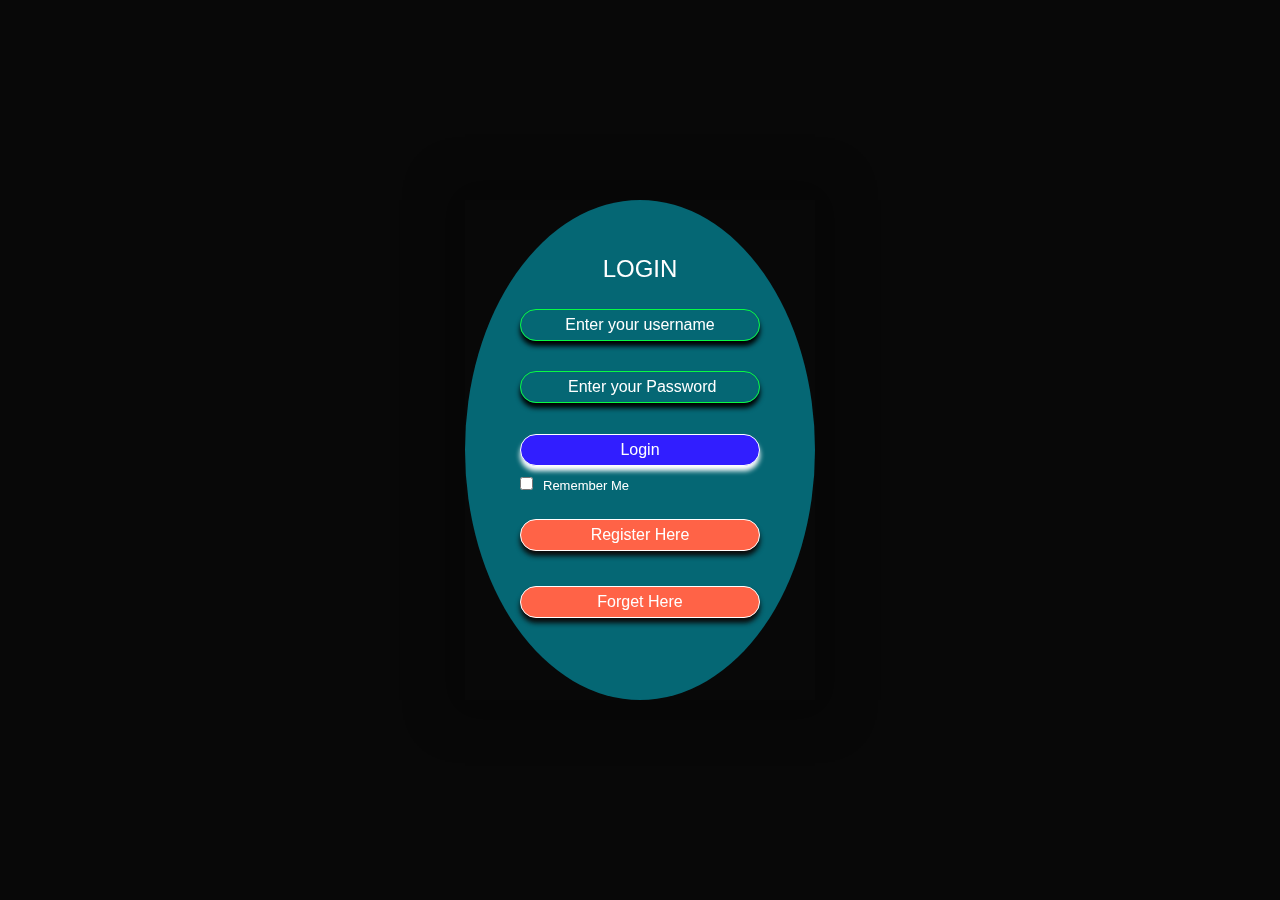
<file: index.html>
<!DOCTYPE html>
<html lang="en">
<head>
    <meta charset="UTF-8">
    <meta http-equiv="X-UA-Compatible" content="IE=edge">
    <meta name="viewport" content="width=device-width, initial-scale=1.0">
    <title>Login Page</title>
    <link rel="stylesheet" href="css/style.css">
</head>
<body>
   <div class="container">
       <div class="card">
           <div class="inner-box">
               <div class="card-front">
                   <h2>LOGIN</h2>
                   <form>
                       <input type="text" class="input-box" placeholder="Enter your username" required>
                       <br><br>
                       <input type="password" class="input-box" placeholder=" Enter your Password" required>
                       <button class="btn">Login</button>
                       <input type="checkbox"><span>Remember Me</span>
                       <button class="common-btn"><a href="pages/register.html">Register Here</a></button>
                       <button class="common-btn"><a href="pages/forget.html">Forget Here</a></button>
                    </form>
               </div>
            </div>
        </div>
    </div>
</body>
</html>
</file>
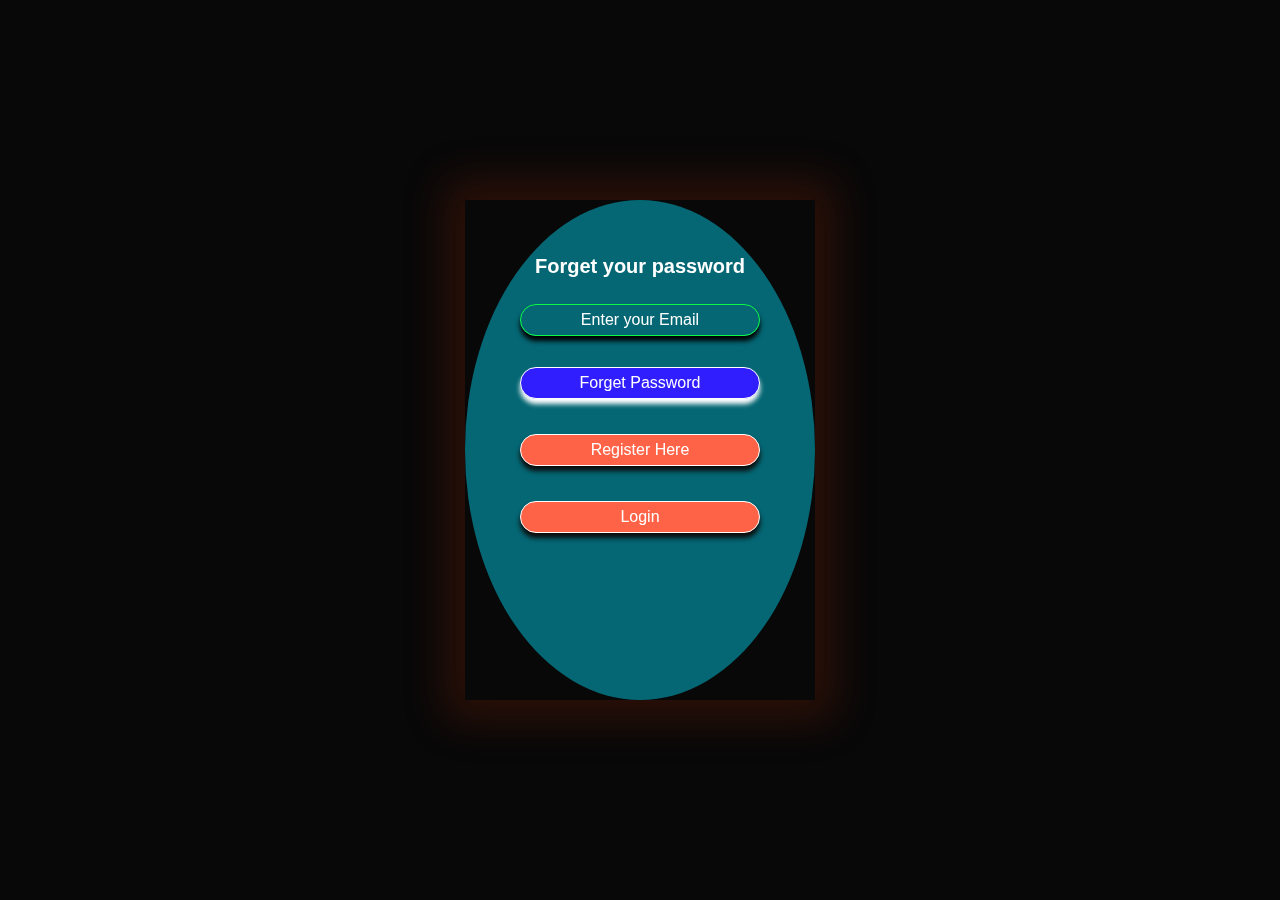
<file: pages/forget.html>
<!DOCTYPE html>
<html lang="en">
  <head>
    <meta charset="UTF-8" />
    <meta http-equiv="X-UA-Compatible" content="IE=edge" />
    <meta name="viewport" content="width=device-width, initial-scale=1.0" />
    <title>Forget Page</title>
    <link rel="stylesheet" href="../css/style.css" />
  </head>
  <body>
    <div class="container">
      <div class="card-3">
        <div class="inner-box">
          <div class="card-front">
               <h2>Forget your password</h2>
               <form>
                    <input type="email" class="input-box" placeholder="Enter your Email" required />
                    <br/>
                    <button class="btn">Forget Password</button>
                    <button class="common-btn"><a href="register.html">Register Here</a></button>
                    <button type="submit" class="common-btn"><a href="../index.html">Login</a></button>
              </form>
          </div>
        </div>
      </div>
    </div>
  </body>
</html>
</file>
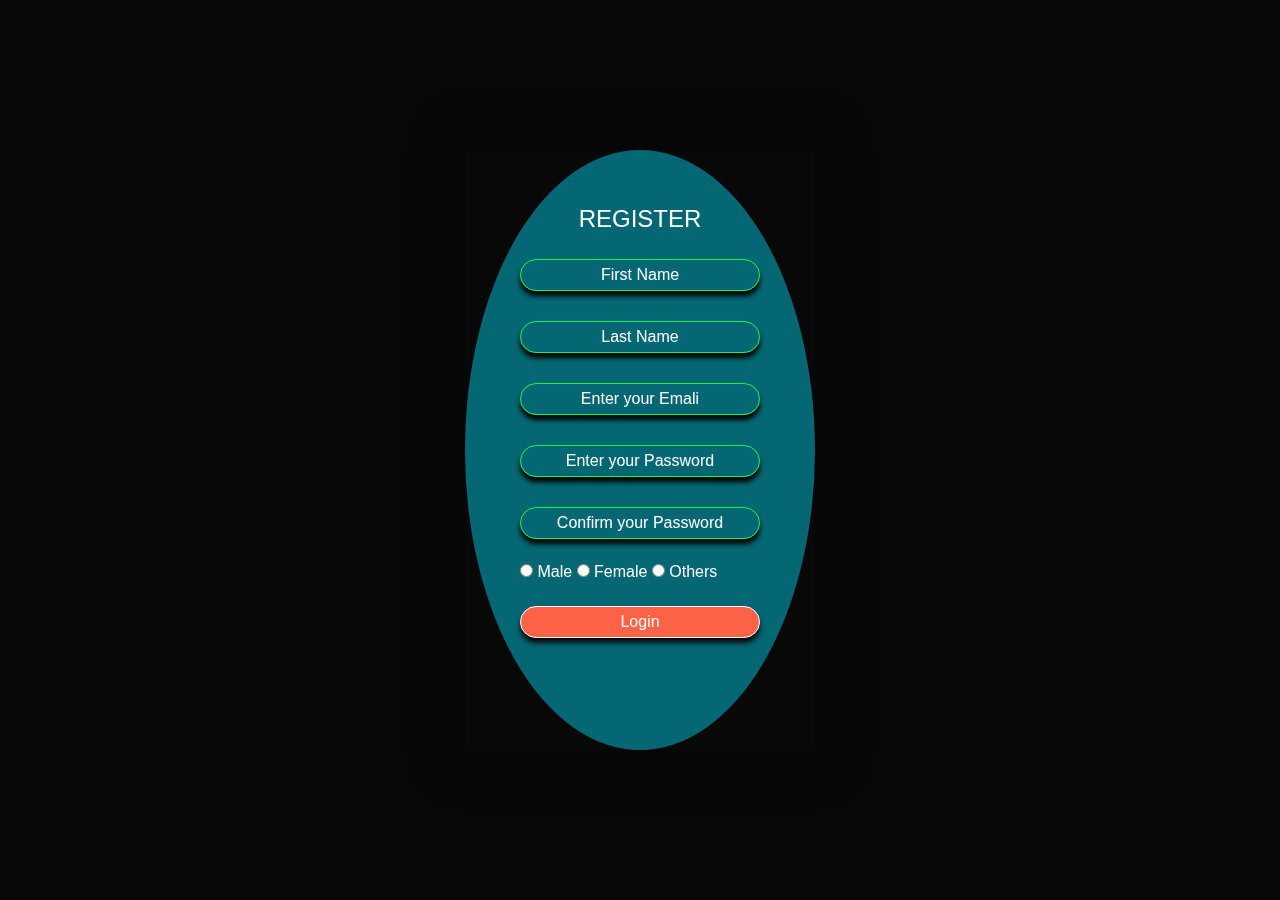
<file: pages/register.html>
<!DOCTYPE html>
<html lang="en">
<head>
    <meta charset="UTF-8">
    <meta http-equiv="X-UA-Compatible" content="IE=edge">
    <meta name="viewport" content="width=device-width, initial-scale=1.0">
    <title>Register Page</title>
    <link rel="stylesheet" href="../css/style.css">
</head>
<body>
    <div class="container">
        <div class="card-2">
            <div class="inner-box">
                <div class="card-front">
                    <h2>REGISTER</h2>
                    <form>
                        
                        <input type="text" class="input-box" placeholder="First Name" required>
                        <br><br>
                        <input type="text" class="input-box" placeholder="Last Name" required>
                        <br><br>
                        <input type="email" class="input-box" placeholder="Enter your Emali" required>
                        <br><br>
                        <input type="text" class="input-box" placeholder="Enter your Password" required>
                        <br><br>
                        <input type="password" class="input-box" placeholder="Confirm your Password" required>
                        <br><br>

                        <input type="radio" name="gender">
                        <label for="">Male</label>
                        <input type="radio" name="gender">
                        <label for="">Female</label>
                        <input type="radio" name="gender">
                        <label for="">Others</label>
                        <button type="submit" class="common-btn"><a href="../index.html">Login</a></button>
                        
                    </form>
                    
                    
                   
                </div>
                <div class="card-back">
                 
                </div>
            </div>
        </div>
    </div>
</body>
</html>
</file>
<file: css/style.css>
* {
    margin: 0;
    padding: 0;
  }
  .container {
    width: 100%;
    height: 100vh;
    font-family: sans-serif;
    background: rgb(8, 8, 8);
    color: #fff;
    display: flex;
    align-items: center;
    justify-content: center;
  }
  .card {
    width: 350px;
    height: 500px;
    box-shadow: 0 0 40px 20px rgba(0, 0, 0, 0.26);
  }
  .card-2 {
    width: 350px;
    height: 600px;
    box-shadow: 0 0 40px 20px rgba(0, 0, 0, 0.26);
  }
  .card-3 {
    width: 350px;
    height: 500px;
    box-shadow: 0 0 40px 20px rgba(180, 46, 9, 0.211);
  }
  .inner-box {
      position: relative;
      width: 100%;
      height: 100%;
    }
  .card-front {
    position: absolute;
    width: 100%;
    height: 100%;
    background-position: center;
    border-radius: 100%;                             /* Zahid*/
    background-size: cover;
    background-color: rgb(5, 103, 116);            /* Zahid*/
    padding: 55px;
    box-sizing: border-box;
    backface-visibility: hidden;
  }
  
  .card h2, .card-2 h2 {
    font-weight: normal;
    font-size: 24px;
    text-align: center;
    margin-bottom: 20px;
  }
  .card-3 h2 {
    font-size: 20px;
    margin-bottom: 20px;
    text-align: center;
  }
  .input-box {
    width: 100%;
    background: transparent;
    border: 1px solid rgb(9, 250, 69);            /* Zahid*/
    margin: 6px 0px;
    height: 32px;
    border-radius: 20px;
    padding: 0 10px;
    box-sizing: border-box;
    outline: none;
    text-align: center;
    color: rgb(248, 248, 248);
  }

  .input-box {
    box-shadow:  0px 5px 5px;
    color:black;
       }                                            /* Zahid*/                                                      /* Zahid*/

  ::placeholder {
    color: #fff;
    font-size: 16px;
  }
  button {
    width: 100%;
    background: transparent;
    border: 1px solid #fff;
    margin: 25px 0 10px;
    height: 32px;
    font-size: 16px;
    border-radius: 20px;
    box-sizing: border-box;
    outline: none;
    color: #fff;
    cursor: pointer;
  }
   
  span {
      font-size: 13px;
      margin-left: 10px;
    }
  .btn {
    background: rgb(49, 30, 255);
  }
  .btn {
    box-shadow:  0px 5px 5px;
    }                                                 /* Zahid*/
  .btn:hover {
   background-color: rgb(234, 9, 181);
   color: white;
  }                                                   /* Zahid*/
  button a {
      color: #fff;
      text-decoration: none;
      text-align: center;
      font-size: 16px;
      margin-top: 8px;
    }
  
  .common-btn {
      background: tomato;
      box-shadow:  0px 5px 5px;
      color: rgb(11, 11, 11);
    }                                                 /* Zahid*/
  .common-btn:hover {
    background-color: navy;
    color: white;
   }                                                 /* Zahid*/
</file>
